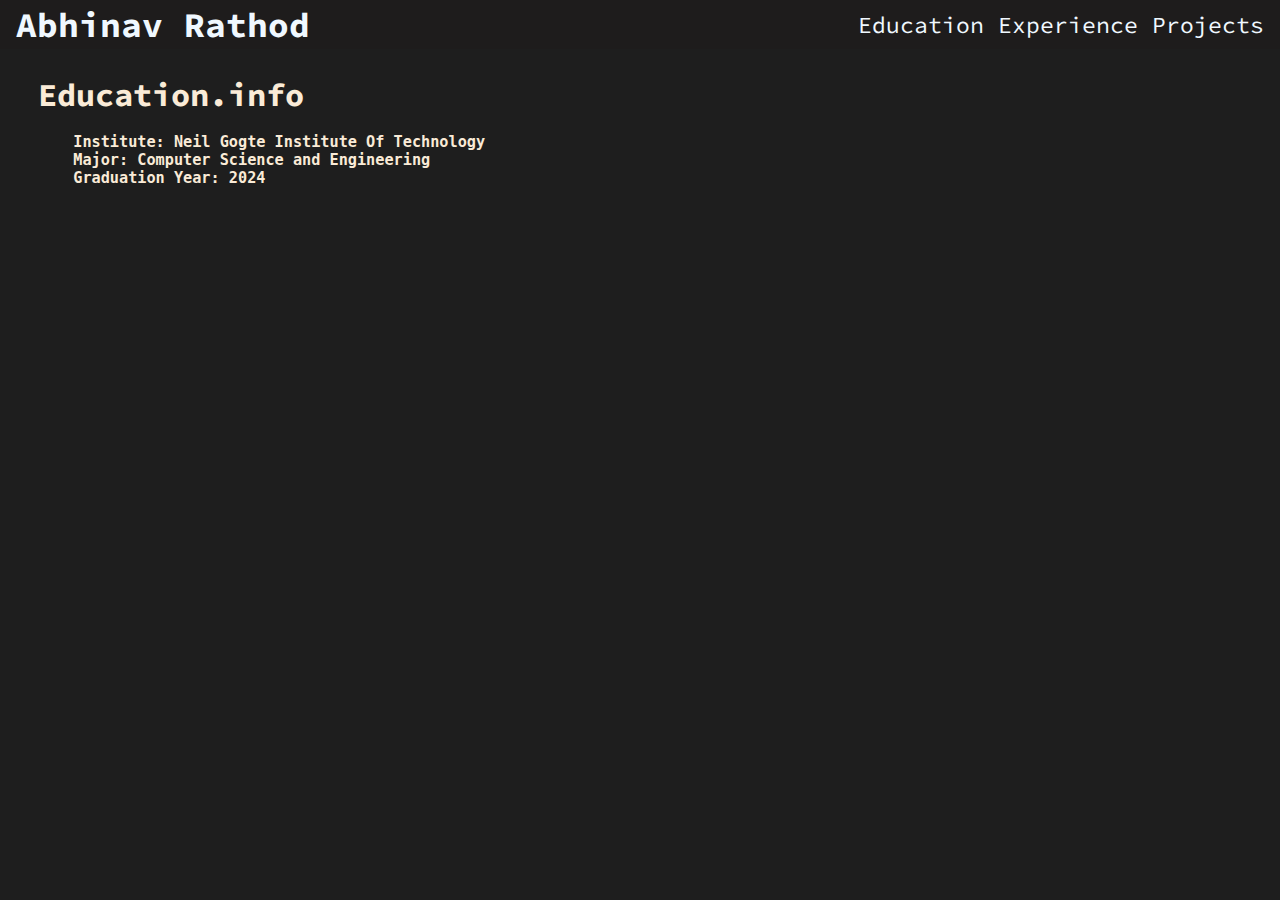
<file: education.html>
<!DOCTYPE html>
<html lang="en">
  <head>
    <meta charset="UTF-8" />
    <meta http-equiv="X-UA-Compatible" content="IE=edge" />
    <meta name="viewport" content="width=device-width, initial-scale=1.0" />
    <link rel="preconnect" href="https://fonts.googleapis.com" />
    <link rel="preconnect" href="https://fonts.gstatic.com" crossorigin />
    <link
      href="https://fonts.googleapis.com/css2?family=Hurricane&display=swap"
      rel="stylesheet"
    />
    <link rel="preconnect" href="https://fonts.googleapis.com" />
    <link rel="preconnect" href="https://fonts.gstatic.com" crossorigin />
    <link
      href="https://fonts.googleapis.com/css2?family=Source+Code+Pro:wght@300&display=swap"
      rel="stylesheet"
    />
    <link rel="stylesheet" href="education.css" />
    <title>Education</title>
  </head>
  <body>
    <header class="head">
      <table>
        <tr>
          <td class="home">
            <div class="about">
              <h2>
                <a class="about-home" href="/HTML/portfolio/index.html"
                  >Abhinav Rathod</a
                >
              </h2>
            </div>
          </td>
          <td class="info-table">
            <div class="info">
              <span>
                <a class="edu" href="/HTML/portfolio/education.html">
                  Education
                </a>

                <a class="exp" href="/HTML/portfolio/experience.html">
                  Experience
                </a>

                <a class="pro" href="/HTML/portfolio/projects.html">
                  Projects
                </a>
              </span>
            </div>
          </td>
        </tr>
      </table>
    </header>
    <main>
      <h1 class="main-info">Education.info</h1>
      <pre><h3>
        Institute: Neil Gogte Institute Of Technology
        Major: Computer Science and Engineering
        Graduation Year: 2024
        </h3>
    </pre>
    </main>
  </body>
</html>
</file>
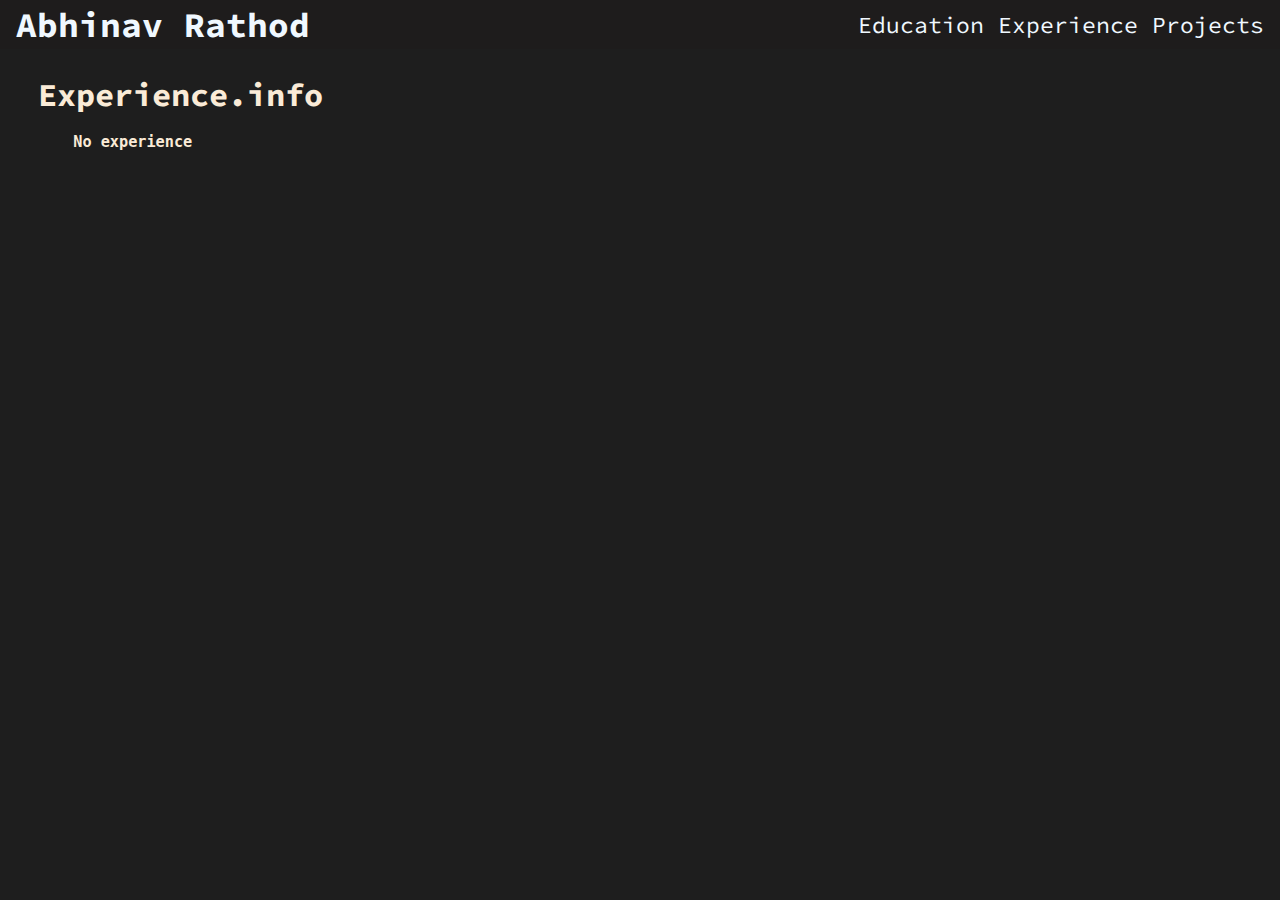
<file: experience.html>
<!DOCTYPE html>
<html lang="en">
  <head>
    <meta charset="UTF-8" />
    <meta http-equiv="X-UA-Compatible" content="IE=edge" />
    <meta name="viewport" content="width=device-width, initial-scale=1.0" />
    <link rel="preconnect" href="https://fonts.googleapis.com" />
    <link rel="preconnect" href="https://fonts.gstatic.com" crossorigin />
    <link
      href="https://fonts.googleapis.com/css2?family=Hurricane&display=swap"
      rel="stylesheet"
    />
    <link rel="preconnect" href="https://fonts.googleapis.com" />
    <link rel="preconnect" href="https://fonts.gstatic.com" crossorigin />
    <link
      href="https://fonts.googleapis.com/css2?family=Source+Code+Pro:wght@300&display=swap"
      rel="stylesheet"
    />
    <link rel="stylesheet" href="experience.css" />
    <title>Experience</title>
  </head>
  <body>
    <header class="head">
      <table>
        <tr>
          <td class="home">
            <div class="about">
              <h2>
                <a class="about-home" href="/HTML/portfolio/index.html">
                  Abhinav Rathod</a
                >
              </h2>
            </div>
          </td>
          <td class="info-table">
            <div class="info">
              <span>
                <a class="edu" href="/HTML/portfolio/education.html">
                  Education
                </a>

                <a class="exp" href="/HTML/portfolio/experience.html">
                  Experience
                </a>

                <a class="pro" href="/HTML/portfolio/projects.html">
                  Projects
                </a>
              </span>
            </div>
          </td>
        </tr>
      </table>
    </header>
    <main>
      <h1 class="main-info">Experience.info</h1>
      <pre><h3>
        No experience
    </h3></pre>
    </main>
  </body>
</html>
</file>
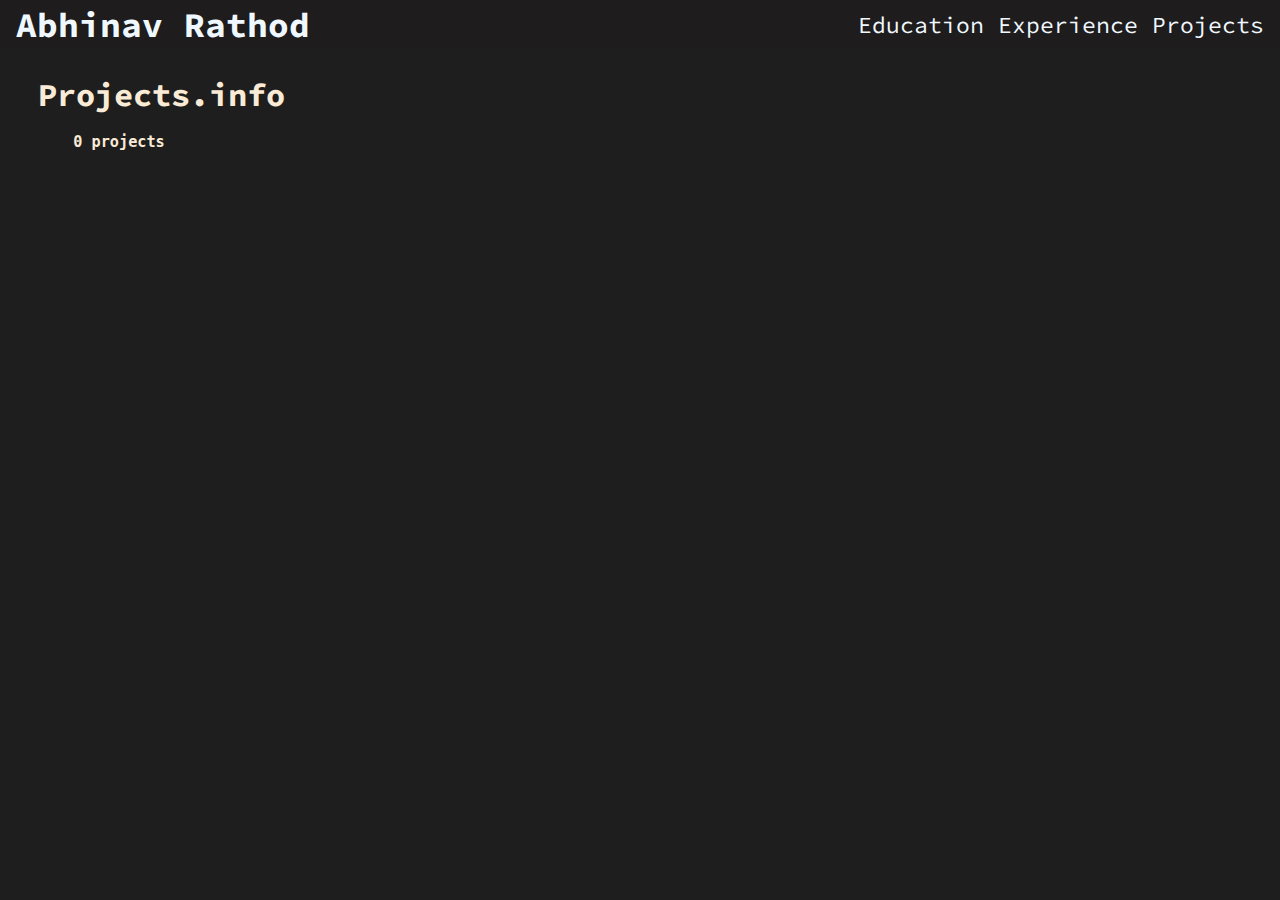
<file: projects.html>
<!DOCTYPE html>
<html lang="en">
  <head>
    <meta charset="UTF-8" />
    <meta http-equiv="X-UA-Compatible" content="IE=edge" />
    <meta name="viewport" content="width=device-width, initial-scale=1.0" />
    <link rel="preconnect" href="https://fonts.googleapis.com" />
    <link rel="preconnect" href="https://fonts.gstatic.com" crossorigin />
    <link
      href="https://fonts.googleapis.com/css2?family=Hurricane&display=swap"
      rel="stylesheet"
    />
    <link rel="preconnect" href="https://fonts.googleapis.com" />
    <link rel="preconnect" href="https://fonts.gstatic.com" crossorigin />
    <link
      href="https://fonts.googleapis.com/css2?family=Source+Code+Pro:wght@300&display=swap"
      rel="stylesheet"
    />
    <link rel="stylesheet" href="projects.css" />
    <title>Projects</title>
  </head>
  <body>
    <header class="head">
      <table>
        <tr>
          <td class="home">
            <div class="about">
              <h2>
                <a class="about-home" href="/HTML/portfolio/index.html"
                  >Abhinav Rathod</a
                >
              </h2>
            </div>
          </td>
          <td class="info-table">
            <div class="info">
              <span>
                <a class="edu" href="/HTML/portfolio/education.html">
                  Education
                </a>

                <a class="exp" href="/HTML/portfolio/experience.html">
                  Experience
                </a>

                <a class="pro" href="/HTML/portfolio/projects.html">
                  Projects
                </a>
              </span>
            </div>
          </td>
        </tr>
      </table>
    </header>
    <main>
      <h1 class="main-info">Projects.info</h1>
      <pre><h3>
        0 projects</h3></pre>
    </main>
  </body>
</html>
</file>
<file: education.css>
*{
    margin:0%;
    
}
html,body{
    height:100%
    
}
body{
    background-color: #1e1e1e;
    color: antiquewhite;
}
.head,a{
    background-color: rgb(30, 28, 28);
    color: aliceblue;
    font-size: 23px;
    font-family: 'Source Code Pro',cursive;
    
}
.info,a{
    background-color: rgb(30, 28, 28);
    color: aliceblue;
    font-size: 23px;
    font-family: 'Source Code Pro',cursive;
    
}
a{
    text-decoration: none;
}
.about{
    display: inline-block;
    position: static;
    text-align: left;
}

.info,span a{
    display: inline-block;
    width: max-content;
    text-align: right;
}
table{
    width: 100%;
    padding-left: 1%;
    padding-right: 1%;
    border: 0px;
}
.home{
    width: 100%;
}
main{
    font-family: 'Source Code Pro',cursive;
    
}
.main-info{
    padding-left: 3%;
    padding-top: 2%;
}
.about-home{
    font-size: 34.5px;
}
</file>
<file: experience.css>
*{
    margin:0%;
    
}
html,body{
    height:100%
    
}
body{
    background-color: #1e1e1e;
    color: antiquewhite;
}
.contact,nav a{
    color: bisque;
    background-color: rgb(86, 86, 86);
}
.head,a{
    background-color: rgb(30, 28, 28);
    color: aliceblue;
    font-size: 23px;
    font-family: 'Source Code Pro',cursive;
    
}
a{
    text-decoration: none;
}
.about{
    display: inline-block;
    position: static;
    text-align: left;
}

.info,span a{
    display: inline-block;
    width: max-content;
    text-align: right;
}
table{
    width: 100%;
    padding-left: 1%;
    padding-right: 1%;
    border: 0px;
}
.home{
    width: 100%;
}
main{
    font-family: 'Source Code Pro',cursive;
    
}
.main-info{
    padding-left: 3%;
    padding-top: 2%;
}
.about-home{
    font-size: 34.5px;
}
</file>
<file: projects.css>
*{
    margin:0%;
    
}
html,body{
    height:100%
    
}
body{
    background-color: #1e1e1e;
    color: antiquewhite;
}
.contact,nav a{
    color: bisque;
    background-color: rgb(86, 86, 86);
}
.head,a{
    background-color: rgb(30, 28, 28);
    color: aliceblue;
    font-size: 23px;
    font-family: 'Source Code Pro',cursive;
    
}
a{
    text-decoration: none;
}
.about{
    display: inline-block;
    position: static;
    text-align: left;
}

.info,span a{
    display: inline-block;
    width: max-content;
    text-align: right;
}
table{
    width: 100%;
    padding-left: 1%;
    padding-right: 1%;
    border: 0px;
}
.home{
    width: 100%;
}
main{
    font-family: 'Source Code Pro',cursive;
    
}
.main-info{
    padding-left: 3%;
    padding-top: 2%;
}
.about-home{
    font-size: 34.5px;
}
</file>
